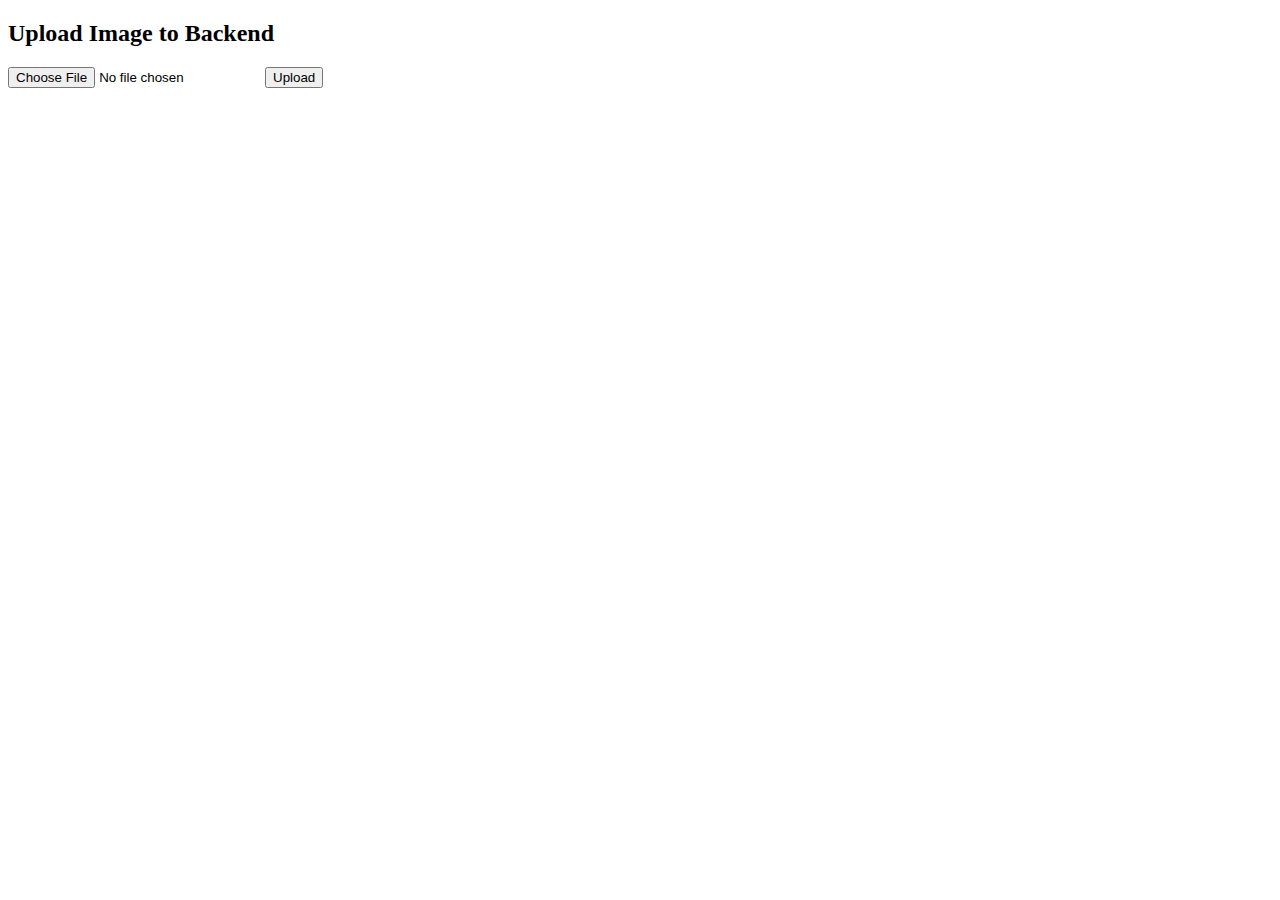
<file: backend/upload.html>
<!DOCTYPE html>
<html>
  <body>
    <h2>Upload Image to Backend</h2>
    <form action="http://localhost:4000/upload" method="post" enctype="multipart/form-data">
      <input type="file" name="product" />
      <button type="submit">Upload</button>
    </form>
  </body>
</html>
</file>
